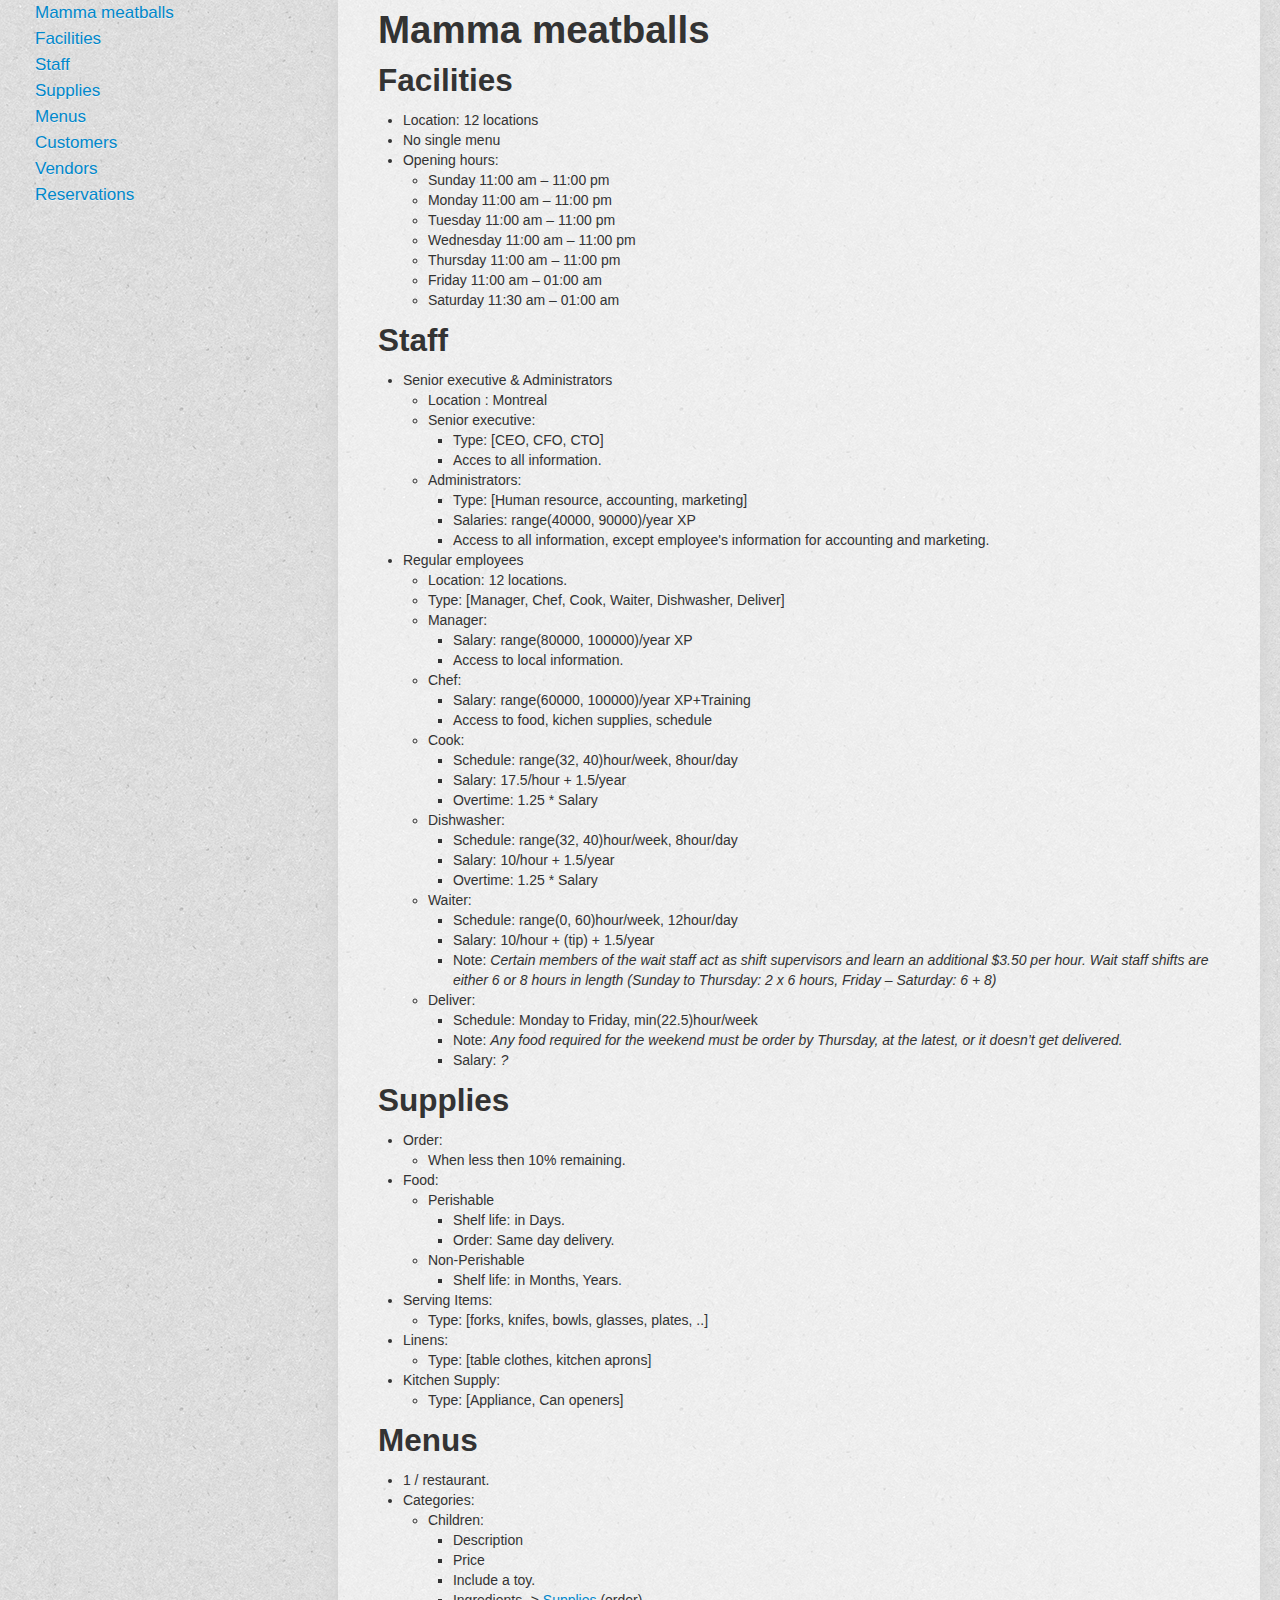
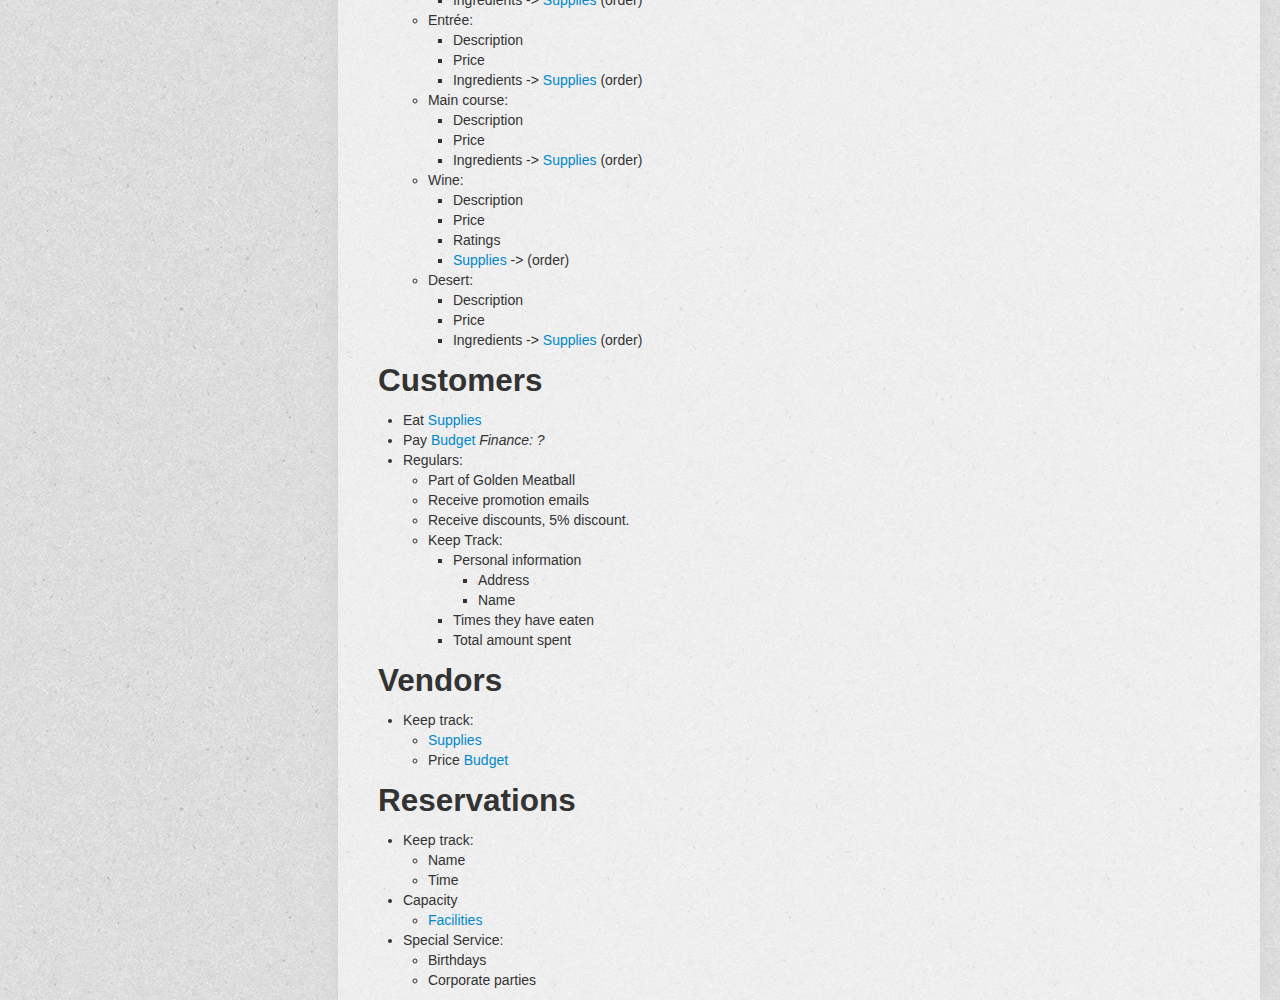
<file: doc/index.html>
<!DOCTYPE html>
<html>
  <head>
    <meta http-equiv="Content-Type" content="text/html; charset=UTF-8">
    <title>Bootstrap</title>
    <link type="text/css" rel="stylesheet" href="assets/css/bootstrap.css"/>
    <style>
      body {
        background: url('assets/img/textured_paper.png') repeat top left;
        background-color: #f6f6f6;
      }
      .main {
        padding: 0px 40px;
        background: rgba(255,255,255,0.5);
        -webkit-box-shadow: 0 0 20px #d2d2d2;
        box-shadow: 0 0 20px #d2d2d2;
      }
      .container {
        width: 1100px;
      }
      .nav-list {
        font-size: 17px;
      }
      .nav-header {
        font-size: 17px;
        text-transform: none;
        line-height: 30px;
      }
    </style>
    <link type="text/css" rel="stylesheet" href="assets/css/bootstrap-responsive.css"/>
    
  </head>
<body>

  <div class="container-fluid">
    <div class="row-fluid">
      <div class="span3">
        <ul class="nav nav-list"><li><a href="#mamma_meatballs">Mamma meatballs</a></li><li><a href="#facilities">Facilities</a></li><li><a href="#staff">Staff</a></li><li><a href="#supplies">Supplies</a></li><li><a href="#menus">Menus</a></li><li><a href="#customers">Customers</a></li><li><a href="#vendors">Vendors</a></li><li><a href="#reservations">Reservations</a></li></ul>
      </div>
      <div class="span9 main">
        <a name="mamma_meatballs"></a><h1>Mamma meatballs<a class="anchorlink" href="#mamma_meatballs"></a></h1>
<a name="facilities"></a><h2>Facilities<a class="anchorlink" href="#facilities"></a></h2>
<ul class="list">
<li>Location: 12 locations</li>
<li>No single menu</li>
<li>Opening hours:<ul class="list">
<li>Sunday    11:00 am – 11:00 pm</li>
<li>Monday    11:00 am – 11:00 pm</li>
<li>Tuesday    11:00 am – 11:00 pm</li>
<li>Wednesday    11:00 am – 11:00 pm</li>
<li>Thursday    11:00 am – 11:00 pm</li>
<li>Friday    11:00 am – 01:00 am</li>
<li>Saturday    11:30 am – 01:00 am</li>
</ul>
</li>
</ul>
<a name="staff"></a><h2>Staff<a class="anchorlink" href="#staff"></a></h2>
<ul class="list">
<li>Senior executive &amp; Administrators<ul class="list">
<li>Location : Montreal</li>
<li>Senior executive:<ul class="list">
<li>Type: [CEO, CFO, CTO]</li>
<li>Acces to all information.</li>
</ul>
</li>
<li>Administrators:<ul class="list">
<li>Type: [Human resource, accounting, marketing]</li>
<li>Salaries: range(40000, 90000)/year XP</li>
<li>Access to all information, except employee&#39;s information for accounting and marketing.</li>
</ul>
</li>
</ul>
</li>
<li>Regular employees<ul class="list">
<li>Location: 12 locations.</li>
<li>Type: [Manager, Chef, Cook, Waiter, Dishwasher, Deliver]</li>
<li>Manager:<ul class="list">
<li>Salary: range(80000, 100000)/year XP</li>
<li>Access to local information.</li>
</ul>
</li>
<li>Chef:<ul class="list">
<li>Salary: range(60000, 100000)/year XP+Training</li>
<li>Access to food, kichen supplies, schedule</li>
</ul>
</li>
<li>Cook:<ul class="list">
<li>Schedule: range(32, 40)hour/week, 8hour/day</li>
<li>Salary: 17.5/hour + 1.5/year</li>
<li>Overtime: 1.25 * Salary</li>
</ul>
</li>
<li>Dishwasher:<ul class="list">
<li>Schedule: range(32, 40)hour/week, 8hour/day</li>
<li>Salary: 10/hour + 1.5/year</li>
<li>Overtime: 1.25 * Salary</li>
</ul>
</li>
<li>Waiter:<ul class="list">
<li>Schedule: range(0, 60)hour/week, 12hour/day</li>
<li>Salary: 10/hour + (tip) + 1.5/year</li>
<li>Note: <em>Certain members of the wait staff act as shift supervisors and learn an additional $3.50 per hour. Wait staff shifts are either 6 or 8 hours in length (Sunday to Thursday: 2 x 6 hours, Friday – Saturday: 6 + 8)</em></li>
</ul>
</li>
<li>Deliver:<ul class="list">
<li>Schedule: Monday to Friday, min(22.5)hour/week</li>
<li>Note: <em>Any food required for the weekend must be order by Thursday, at the latest, or it doesn’t get delivered.</em></li>
<li>Salary: <em>?</em></li>
</ul>
</li>
</ul>
</li>
</ul>
<a name="supplies"></a><h2>Supplies<a class="anchorlink" href="#supplies"></a></h2>
<ul class="list">
<li>Order:<ul class="list">
<li>When less then 10% remaining.</li>
</ul>
</li>
<li>Food:<ul class="list">
<li>Perishable<ul class="list">
<li>Shelf life: in Days.</li>
<li>Order: Same day delivery.</li>
</ul>
</li>
<li>Non-Perishable<ul class="list">
<li>Shelf life: in Months, Years.</li>
</ul>
</li>
</ul>
</li>
<li>Serving Items:<ul class="list">
<li>Type: [forks, knifes, bowls, glasses, plates, ..]</li>
</ul>
</li>
<li>Linens:<ul class="list">
<li>Type: [table clothes, kitchen aprons]</li>
</ul>
</li>
<li>Kitchen Supply:<ul class="list">
<li>Type: [Appliance, Can openers]</li>
</ul>
</li>
</ul>
<a name="menus"></a><h2>Menus<a class="anchorlink" href="#menus"></a></h2>
<ul class="list">
<li>1 / restaurant.</li>
<li>Categories:<ul class="list">
<li>Children:<ul class="list">
<li>Description</li>
<li>Price</li>
<li>Include a toy.</li>
<li>Ingredients -&gt; <a href="#supplies">Supplies</a> (order)</li>
</ul>
</li>
<li>Entrée:<ul class="list">
<li>Description</li>
<li>Price</li>
<li>Ingredients -&gt; <a href="#supplies">Supplies</a> (order)</li>
</ul>
</li>
<li>Main course:<ul class="list">
<li>Description</li>
<li>Price</li>
<li>Ingredients -&gt; <a href="#supplies">Supplies</a> (order)</li>
</ul>
</li>
<li>Wine:<ul class="list">
<li>Description</li>
<li>Price</li>
<li>Ratings</li>
<li><a href="#supplies">Supplies</a> -&gt; (order)</li>
</ul>
</li>
<li>Desert:<ul class="list">
<li>Description</li>
<li>Price</li>
<li>Ingredients -&gt; <a href="#supplies">Supplies</a> (order)</li>
</ul>
</li>
</ul>
</li>
</ul>
<a name="customers"></a><h2>Customers<a class="anchorlink" href="#customers"></a></h2>
<ul class="list">
<li>Eat <a href="#supplies">Supplies</a></li>
<li>Pay <a href="">Budget</a> <em>Finance: ?</em></li>
<li>Regulars:<ul class="list">
<li>Part of Golden Meatball</li>
<li>Receive promotion emails</li>
<li>Receive discounts, 5% discount.</li>
<li>Keep Track:<ul class="list">
<li>Personal information<ul class="list">
<li>Address</li>
<li>Name</li>
</ul>
</li>
<li>Times they have eaten</li>
<li>Total amount spent</li>
</ul>
</li>
</ul>
</li>
</ul>
<a name="vendors"></a><h2>Vendors<a class="anchorlink" href="#vendors"></a></h2>
<ul class="list">
<li>Keep track:<ul class="list">
<li><a href="#supplies">Supplies</a></li>
<li>Price <a href="">Budget</a></li>
</ul>
</li>
</ul>
<a name="reservations"></a><h2>Reservations<a class="anchorlink" href="#reservations"></a></h2>
<ul class="list">
<li>Keep track:<ul class="list">
<li>Name</li>
<li>Time</li>
</ul>
</li>
<li>Capacity<ul class="list">
<li><a href="#facilities">Facilities</a></li>
</ul>
</li>
<li>Special Service:<ul class="list">
<li>Birthdays</li>
<li>Corporate parties</li>
</ul>
</li>
</ul>

      </div>
    </div>
  </div>

  <script type="text/javascript" src="//ajax.googleapis.com/ajax/libs/jquery/1.9.1/jquery.min.js"></script>
  <script type="text/javascript" src="assets/js/bootstrap.min.js"></script>
</body>
</html>
</file>
